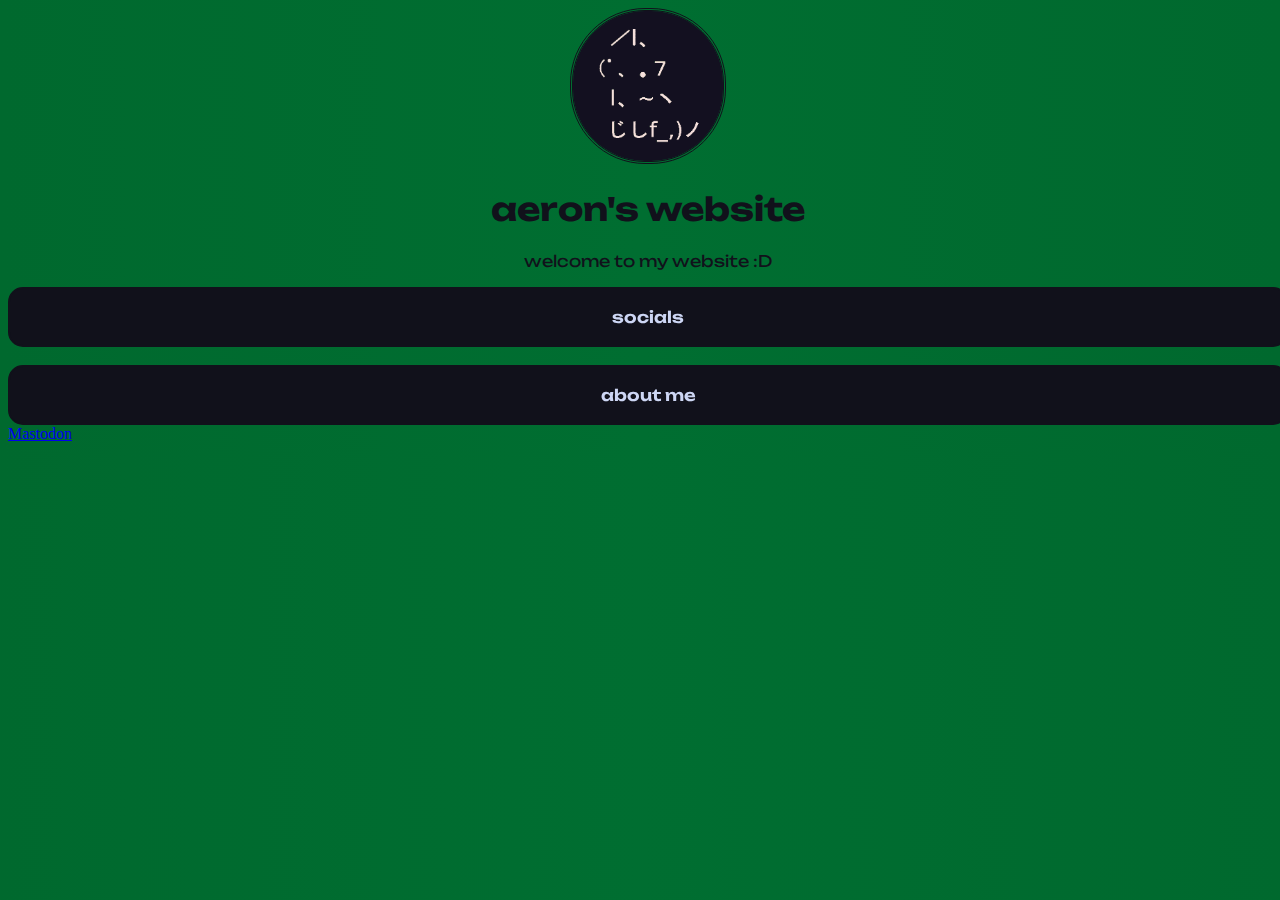
<file: index.html>
<!DOCTYPE html>
<html>
    <head>
        <link rel="stylesheet" href="css/style.css">
        <script type="text/javascript" src="/index.js"></script>
    </head>
    <body>
        <div class="maincontent">
            <img src="img/pfp.png" class="pfp">
            <h1>aeron's website</h1>
            <p>welcome to my website :D</p>
        </div>
        <div class="buttondiv">
            <button class="social-links buttons" onclick="window.location.href='./socials.html'">socials</button><br> <br>
            <button class="abtme buttons" onclick="window.location.href='./abtme.html'">about me</button> 
            <a rel="me" href="https://tech.lgbt/@xeon">Mastodon</a>
        </div>
    </body>
</html>
</file>
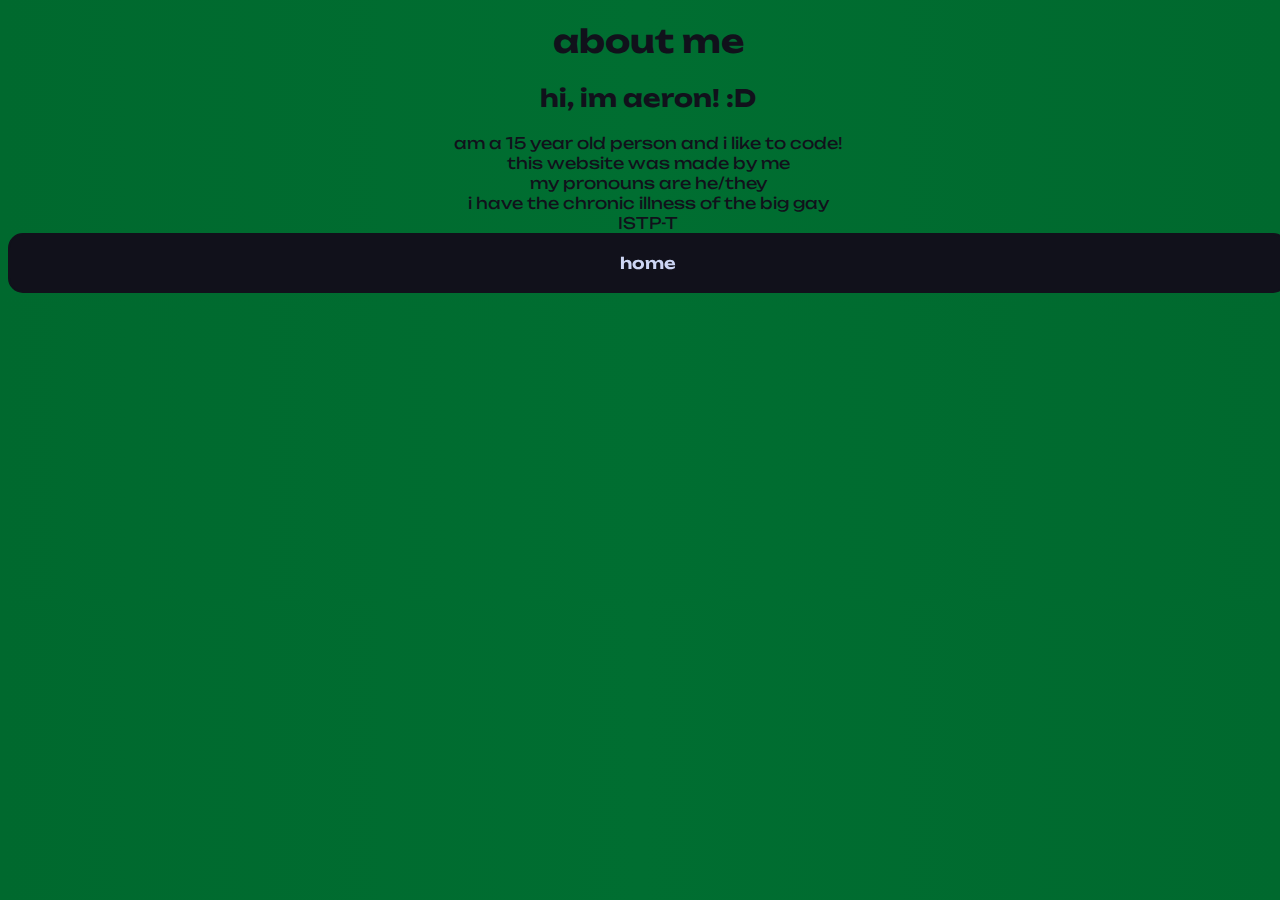
<file: abtme.html>
<!DOCTYPE html>
<html>
    <head>
        <link rel="stylesheet" href="css/style.css">
        <script type="text/javascript" src="/index.js"></script>
    </head>
    <body>
        <div class="aboutcontent">
            <div class="heading">
                <h1>about me</h1> 
                <h2> hi, im aeron! :D </h2>
                </div>
            <div class="desc">
                am a 15 year old person and i like to code!<br>
                this website was made by me <br>
                my pronouns are he/they <br>
                i have the chronic illness of the big gay<br>
                ISTP-T
            </div>
            <div class="home">
            <button class="buttons back" onclick="window.location.href='./index.html'">home</button>
            </div>
        </div>
    </body>
</html>
</file>
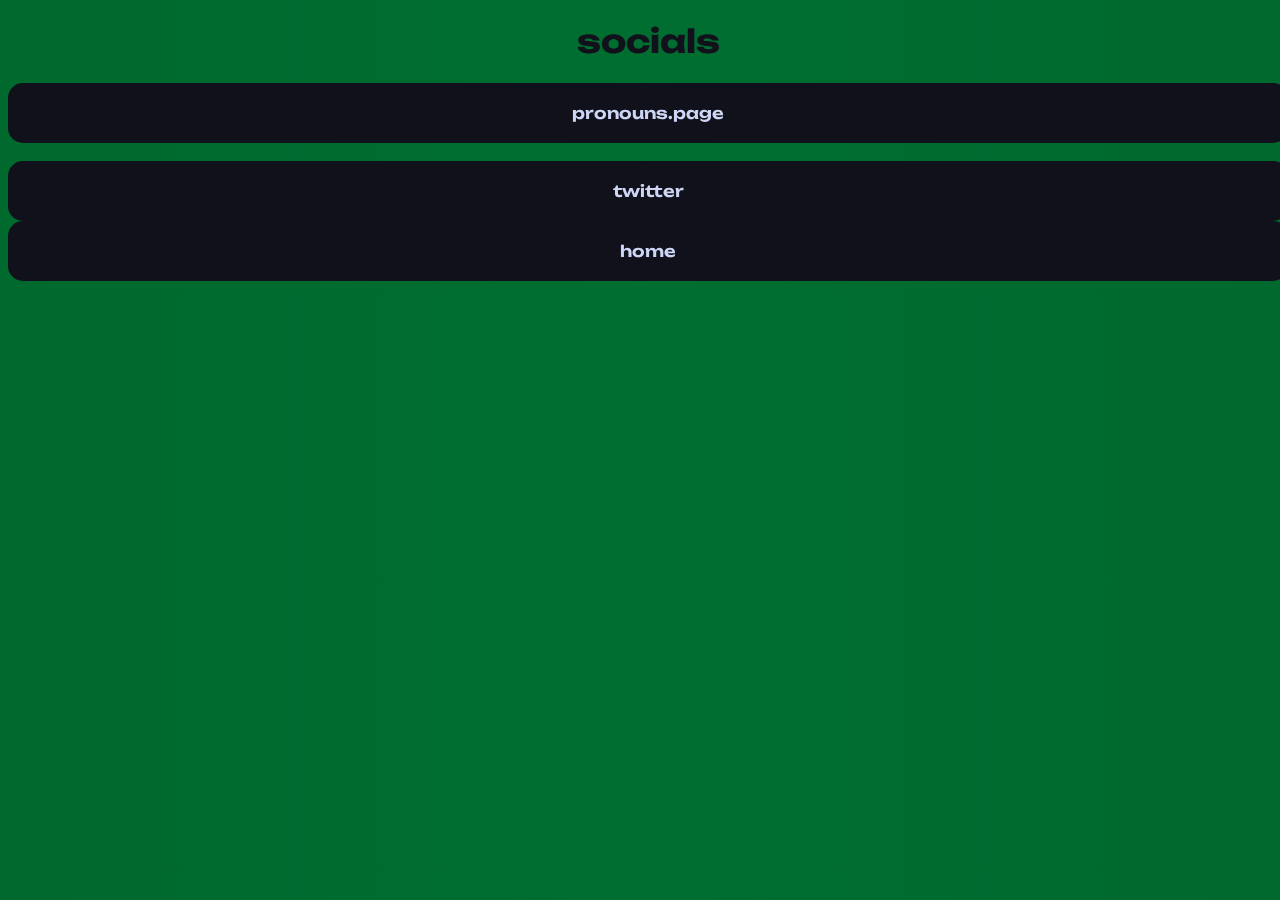
<file: socials.html>
<!DOCTYPE html>
<html>
    <head>
        <link rel="stylesheet" href="css/style.css">
        <script type="text/javascript" src="/index.js"></script>
    </head>
    <body>
       <div class="container">
         <div class="maincontent">
            <h1>socials</h1>
        </div>
        <div class="buttondiv">
            <button class="pronounspage buttons" onclick="window.location.href='https://en.pronouns.page/@xeonlive'">pronouns.page</button><br> <br>    
            <button class="twitter buttons" onclick="window.location.href='https://twitter.com/@aeron69420'">twitter</button>
            <button class="buttons back" onclick="window.location.href='./index.html'">home</button>
        </div>
    </div>
    </body>
</html>
</file>
<file: css/style.css>
@import url('https://fonts.googleapis.com/css2?family=Unbounded:wght@300;400;600&display=swap');
body {
    height: 100%;
    width: 100%;
    background: rgb(0,57,25);
    background: linear-gradient(90deg, rgb(0, 105, 46) 0%, rgba(0,110,49,1) 50%, rgba(0,105,46,1) 100%);
}
.pfp {
    height: 150px;
    border-color: #11111b;
    border-style: double;
    border-radius: 75px;
}
.maincontent, .aboutcontent, button{
    color: #11111B;
    font-family: Unbounded, Regular;
    text-align: center;
    vertical-align: middle;
}
.buttons {
    appearance: none;
    background-color: #11111B;
    border: 2px solid #11111B;
    border-radius: 15px;
    box-sizing: border-box;
    color: #cdd6f4;
    cursor: pointer;
    display: inline-block;
    font-family: Unbounded;
    font-size: 16px;
    font-weight: 600;
    line-height: normal;
    margin: 0;
    min-height: 60px;
    min-width: 0;
    outline: none;
    padding: 16px 24px;
    text-align: center;
    text-decoration: none;
    transition: all 300ms cubic-bezier(.23, 1, 0.32, 1);
    user-select: none;
    -webkit-user-select: none;
    touch-action: manipulation;
    width: 100%;
    will-change: transform;
}
      
      .buttons:disabled {
        pointer-events: none;
      }
      
      .buttons:hover {
        color: #cdd6f4;
        background-color: #11111B;
        box-shadow: rgba(0, 0, 0, 0.25) 0 8px 15px;
        transform: translateY(-2px);
      }
      
      .buttons:active {
        box-shadow: none;
        transform: translateY(0);
      }
    .desc {
        text-align: center;
        width: 400px;
        margin: auto;
    }
</file>
